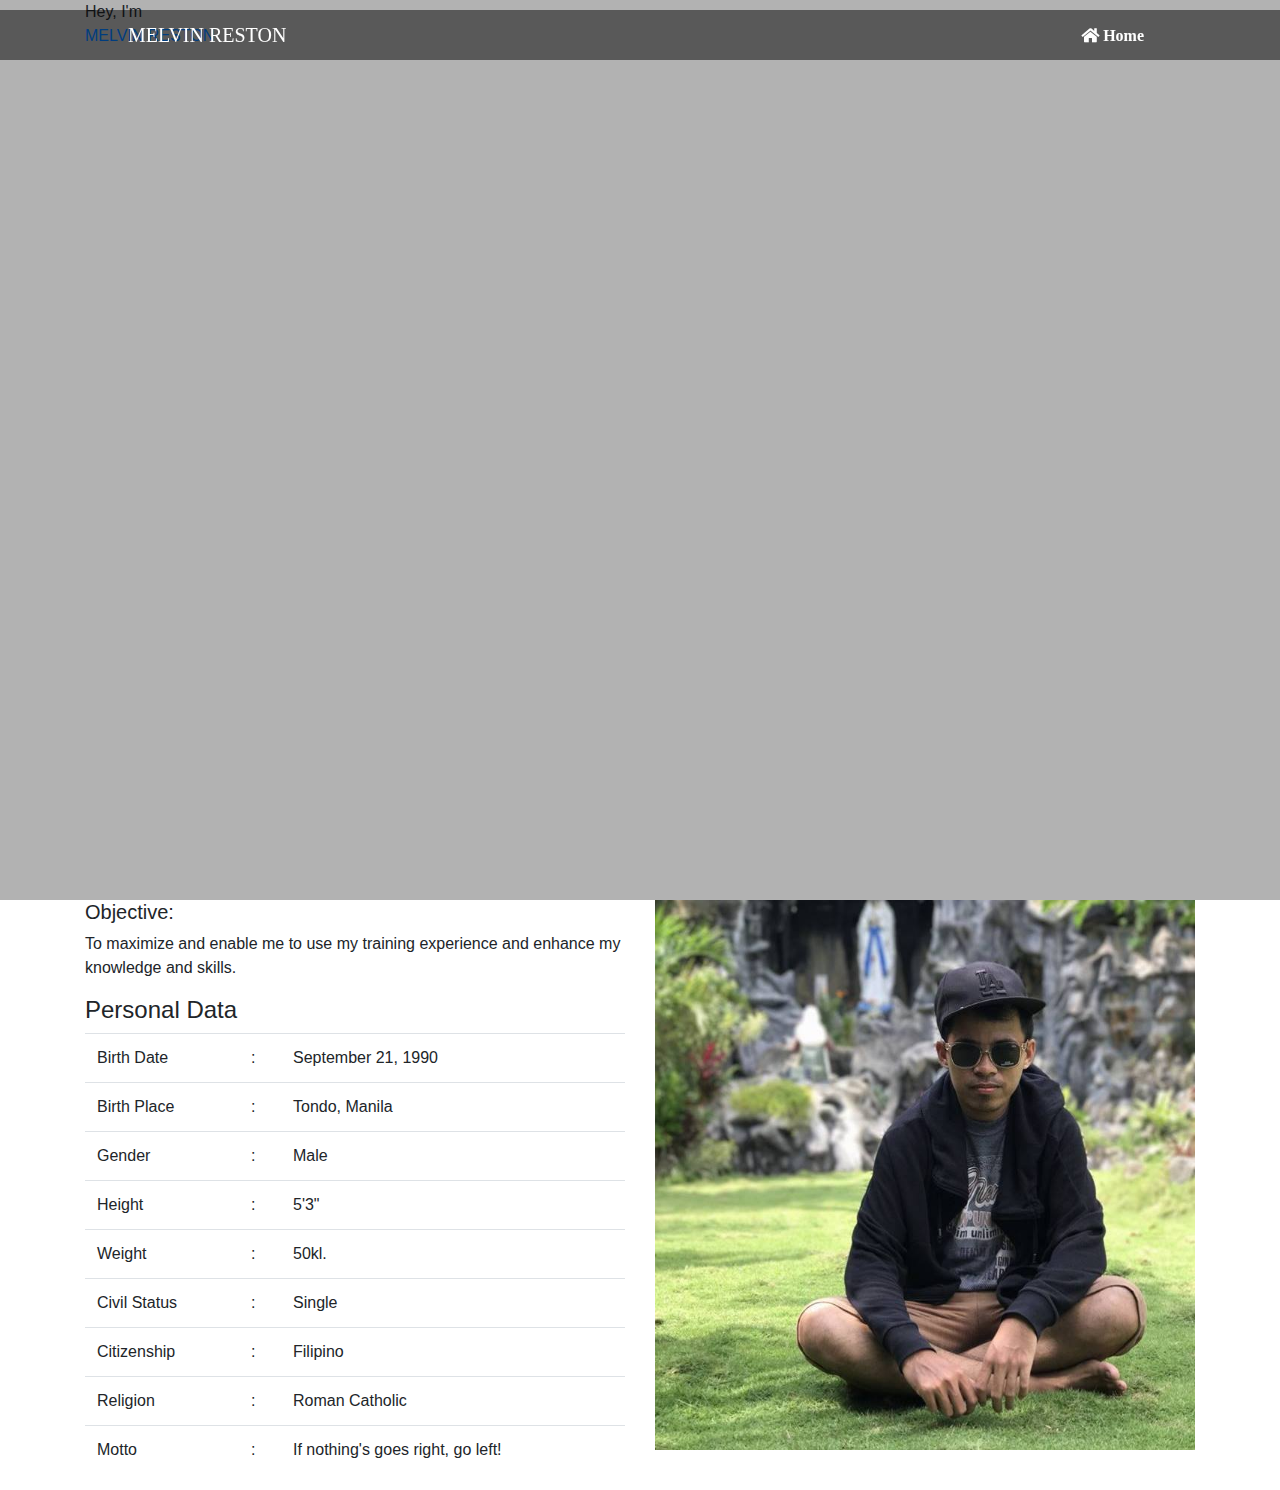
<file: explore.html>
<!DOCTYPE html>
<html>
<head>
	<title></title>
		<title>Melvin Reston</title>
		<meta charset="utf-8" name="viewport" content="width=device-width, initial-scale=1, maximum-scale=1, user-scalable=no">
		<link rel="icon" href="pictures/logo-icon.ico" type="image/gif" sizes="16x16">
		<!-- <link rel="stylesheet" type="text/css" href="style.css"> -->
		<link rel="stylesheet" type="text/css" href="bootstrap/css/bootstrap.min.css">
		<link rel="stylesheet" type="text/css" href="css/style.css">
		<link rel="stylesheet" type="text/css" href="fontawesome/css/all.css">
</head>
<body>

	<div class="banner">
		<div class="overlay">
			<nav class="navbar navbar-expand-lg navbar-custom fixed-top">
			  <a class="navbar-brand logo" href="index.html">MELVIN RESTON</a>
			  <button class="navbar-toggler" type="button" data-toggle="collapse" data-target="#navbarSupportedContent" aria-controls="navbarSupportedContent" aria-expanded="false" aria-label="Toggle navigation">
			    <span class="navbar-toggler-icon"></span>
			  </button>

			  <div class="collapse navbar-collapse" id="navbarSupportedContent">
			    
			    <div class="nav-right">
			    	<ul class="navbar-nav nav-right">
				      <li class="nav-item active hover">
				        <a class="nav-link color-white hover fa fa-home" href="index.html"> Home <span class="sr-only">(current)</span></a>
				      </li>
				    </ul>
			    </div>
			  </div>
			</nav>

			<div class="container banner-content">
				<div class="text-first">Hey, I'm</div>
				<a href="#info"><div class="my-Name animate-name text-uppercase">Melvin Reston</div></a>
				<div class="line-banner"></div>
			</div>
		</div>
	</div>

	<div class="info" id="info">
		<div class="container">
			<div class="row">
				<div class="col-md-6">
					<h5>Objective:</h5> 
					<p>To maximize and enable me to use my training experience and enhance my knowledge and skills.</p>
					<h4>Personal Data</h4>
					<table class="table">
					    <tbody>
					      <tr>
					        <td>Birth Date</td>
					        <td>:</td>
					        <td>September 21, 1990</td>
					      </tr>
					      <tr>
					        <td>Birth Place</td>
					        <td>:</td>
					        <td>Tondo, Manila</td>
					      </tr>
					      <tr>
					        <td>Gender</td>
					        <td>:</td>
					        <td>Male</td>
					      </tr>
					      <tr>
					        <td>Height</td>
					        <td>:</td>
					        <td>5'3"</td>
					      </tr>
					      <tr>
					        <td>Weight</td>
					        <td>:</td>
					        <td>50kl.</td>
					      </tr>
					      <tr>
					        <td>Civil Status</td>
					        <td>:</td>
					        <td>Single</td>
					      </tr>
					      <tr>
					        <td>Citizenship</td>
					        <td>:</td>
					        <td>Filipino</td>
					      </tr>
					      <tr>
					        <td>Religion</td>
					        <td>:</td>
					        <td>Roman Catholic</td>
					      </tr>
					      <tr>
					        <td>Motto</td>
					        <td>:</td>
					        <td>If nothing's goes right, go left!</td>
					      </tr>
					    </tbody>
					</table>
				</div>
				<div class="col-md-6 margin-auto">
					<img src="pictures/profile.jpg" width="100%" height="550px">
				</div>
			</div>
		</div>
	</div>
	
	<script src="bootstrap/js/jquery.js"></script>
	<script src="bootstrap/js/bootstrap.min.js"></script>
</body>
</html>
</file>
<file: style.css>
html{
	height: 100%;
}

.home {
	background:	url("pictures/background.jpg");
	background-size: cover;
	height: 100vh;
}

.overlay {
	background-color: rgba(0,0,0, .3);
	background-size: cover;
	height: 100vh;
}

.navbar-custom{
	background-color: rgba(0,0,0,0);
}

.nav-right{
	display: flex;
	justify-content: flex-end;
	width: 100%;
	color: white;
}

.color-white{
	color: white;
}

.hover:hover{
	font-weight: bold;
	color: white;
}

.logo:hover{
	font-weight: bold;
	color: white;
}

.logo {
	font-weight: 100;
	font-family: "barlow";
	color: white;
}

.profile-logo{
    position: absolute;
    top: 50%;
    left: 50%;
    -ms-transform: translate(-50%, -50%);
    transform: translate(-50%, -50%);
}

.name {
	letter-spacing: 4px;
	margin-top: 20px;
	text-align: center;
	font-size: 18pt;
}

.btn-explore{
	margin-top: 40px;
	padding: 15px !important;
	width: 250px;
	border-radius: 50px !important;	
	text-align: center;
	border: none;
	outline-color: white;
}

.btn-explore:hover{
	background-color: #8e0000;
	color: white;
}

.social{
	display: flex;
	justify-content: center;
	align-items: flex-end;
	margin-top: 20px;
}

.img-social{
	width: 30px;
	height: 30px;
	margin: 0 10px 0 10px;
	transition: all 3s;
  	transition-timing: ease-in-out; 
  	cursor: pointer;
}

.img-social:hover{
	transform: rotate(1080deg);
}

.skills{
	/*height: 100vh;*/
}

.animate:hover{
	transform: scale(1.8);
	margin-bottom: 40px;
}

.flex-center{
	display: flex;
	align-items: center;
}

.margin-top-100{
	margin-top: 100px;
}

.margin-top-10-percent{
	margin-top: 10%;
}

.margin-bottom-10-percent{
	margin-bottom: 10%;
}

.margin-bottom-5-percent{
	margin-bottom: 5%;
}

.ps{
	background: url(pictures/icons/ps.svg)center center no-repeat;
	height: 100px;
	width: 100px;
	background-size: cover;
	transition: all 1s;
}

.css{
	background: url(pictures/icons/css.svg)center center no-repeat;
	height: 100px;
	width: 100px;
	background-size: cover;
	transition: all 1s;
}

.html{
	background: url(pictures/icons/html.svg)center center no-repeat;
	height: 100px;
	width: 100px;
	background-size: cover;
	transition: all 1s;
}

.btn-view-details{
	width: 150px;
	margin-top: 30px;
	padding: 10px !important;
	border-radius: 100px !important;
	margin-bottom: 15px;
}

.btn-view-details:hover{
	background-color: #8e0000;
	color: white;
}

.Portfolio{
	/*height: 100vh;*/
}

.margin-top-5-percent{
	margin-top: 5%;
}

.img-1{
	background: url(pictures/1.jpeg)center center no-repeat;
	background-size: cover;
	width: 100%;
	height: 350px;
	margin-bottom: 15px;
}

.img-2{
	background: url(pictures/2.jpg)center center no-repeat;
	background-size: cover;
	width: 100%;
	height: 350px;
	margin-bottom: 15px;
}

.img-3{
	background: url(pictures/3.jpg)center center no-repeat;
	background-size: cover;
	width: 100%;
	height: 350px;
	margin-bottom: 15px;
}
</file>
<file: css/style.css>
html{
	height: 100%;
}

.home {
	background:	url("../pictures/background.jpg");
	background-size: cover;
	height: 100vh;
}

.overlay {
	background-color: rgba(0,0,0, .3);
	background-size: cover;
	height: 100vh;
}

.navbar-custom{
	margin-top: 10px;
	background-color: rgba(0,0,0,0.5);
	padding: 5px 10%;
}

.nav-right{
	display: flex;
	justify-content: flex-end;
	width: 100%;
	color: white;
}

.color-white{
	color: white;
}

.hover:hover{
	font-weight: bold;
	color: white;
}

.logo:hover{
	font-weight: bold;
	color: white;
}

.logo {
	font-weight: 100;
	font-family: "barlow";
	color: white;
}

.profile-logo{
    position: absolute;
    top: 50%;
    left: 50%;
    -ms-transform: translate(-50%, -50%);
    transform: translate(-50%, -50%);
}

.name {
	letter-spacing: 4px;
	margin-top: 20px;
	text-align: center;
	font-size: 18pt;
}

.btn-explore{
	margin-top: 40px;
	padding: 15px !important;
	width: 250px;
	border-radius: 50px !important;	
	text-align: center;
	border: none;
	outline-color: white;
}

.btn-explore:hover{
	background-color: #8e0000;
	color: white;
}

.social{
	display: flex;
	justify-content: center;
	align-items: flex-end;
	margin-top: 20px;
}

.img-social{
	width: 30px;
	height: 30px;
	margin: 0 10px 0 10px;
	transition: all 3s;
  	transition-timing: ease-in-out; 
  	cursor: pointer;
}

.img-social:hover{
	transform: rotate(1080deg);
}

.skills{
	/*height: 100vh;*/
}

.images-page-custom{
	padding: 50px;
}

.images-header{
	margin-top: 50px;
	padding: 50px;
	border-bottom: 10px solid #8e0000;
}

.image-title{
	font-family: "barlow";
}


.close{
	justify-content: flex-end;
}

.img-tarp-1{
	background: url("../pictures/1.jpeg") center center no-repeat;
	background-size: cover;
	height: 250px;
	width: 100%;
}

.img-tarp-2{
	background: url("../pictures/2.jpg") center center no-repeat;
	background-size: cover;
	height: 250px;
	width: 100%;
}

.img-tarp-3{
	background: url("../pictures/3.jpg") center center no-repeat;
	background-size: cover;
	height: 250px;
	width: 100%;
}

.img-tarp-4{
	background: url("../pictures/4.jpg") center center no-repeat;
	background-size: cover;
	height: 500px;
	width: 100%;
}
.img-tarp-5{
	background: url("../pictures/5.jpg") center center no-repeat;
	background-size: cover;
	height: 250px;
	width: 100%;
}

.img-tarp-6{
	background: url("../pictures/6.jpg") center center no-repeat;
	background-size: cover;
	height: 250px;
	width: 100%;
}
.img-tarp-7{
	background: url("../pictures/1.jpeg") center center no-repeat;
	background-size: cover;
	height: 250px;
	width: 100%;
}
.animate:hover{
	transform: scale(1.8);
	margin-bottom: 40px;
}

.flex-center{
	display: flex;
	align-items: center;
}

.margin-top-100{
	margin-top: 100px;
}

.margin-top-10-percent{
	margin-top: 10%;
}

.margin-bottom-10-percent{
	margin-bottom: 10%;
}

.margin-bottom-5-percent{
	margin-bottom: 5%;
}

.ps{
	background: url(../pictures/icons/ps.svg)center center no-repeat;
	height: 100px;
	width: 100px;
	background-size: cover;
	transition: all 1s;
	cursor: pointer;
}

.css{
	background: url(../pictures/icons/css.svg)center center no-repeat;
	height: 100px;
	width: 100px;
	background-size: cover;
	transition: all 1s;
	cursor: pointer;
}

.html{
	background: url(../pictures/icons/html.svg)center center no-repeat;
	height: 100px;
	width: 100px;
	background-size: cover;
	transition: all 1s;
	cursor: pointer;
}

.btn-view-details{
	width: 150px;
	margin-top: 30px;
	padding: 10px !important;
	border-radius: 100px !important;
	margin-bottom: 15px;
}

.btn-view-details:hover{
	background-color: #8e0000;
	color: white;
}

.Portfolio{
	/*height: 100vh;*/
	margin: 20% 0;
}

.description{
	text-indent: 50px;
}

.title{
	margin-bottom: 20px;
}

.effect-layla{
	width: 100%;
}

.margin-top-5-percent{
	margin-top: 5%;
}

.margin-top-50{
	margin-top: 50px;
}

.img-container {
    position: relative;
    width: 50%;
}

.img-container:hover .image {
  opacity: 0.3;
}

.img-container:hover .middle {
  opacity: 1;
}

.middle {
  transition: 1s ease;
  opacity: 0;
  position: absolute;
  top: 50%;
  left: 50%;
  transform: translate(-50%, -50%);
  -ms-transform: translate(-50%, -50%);
  text-align: center;
}

.image{
	opacity: 1;
  	display: block;
  	width: 100%;
 	height: 350px;
  	transition: 1s ease;
  	backface-visibility: hidden;
	margin-bottom: 15px;
}

.text {
  color: black;
  font-size: 15px;
  padding: 16px 32px;
  font-family: "barlow";
}

.btn-view-more{
	padding: 10px;
	width: 100%;
	background-color: white;
	color: black;
	box-shadow: 4px 4px 4px grey;
	border: none;
}

.btn-view-more:hover{
	background-color: #8e0000;
	color: white;
	box-shadow: none;
}

.img-2{
	background: url(pictures/2.jpg)center center no-repeat;
	background-size: cover;
	width: 100%;
	height: 350px;
	margin-bottom: 15px;
}

.img-3{
	background: url(pictures/3.jpg)center center no-repeat;
	background-size: cover;
	width: 100%;
	height: 350px;
	margin-bottom: 15px;
}

.middle {
  transition: .5s ease;
  opacity: 0;
  position: absolute;
  top: 50%;
  left: 50%;
  transform: translate(-50%, -50%);
  -ms-transform: translate(-50%, -50%);
  text-align: center;
}

.map-size{
	width: 100%;
	height: 100vh;
}

.contact-Us{
	width: 350px;
	height: 450px;
	background-image: radial-gradient(circle, #ff7373, #ae1b1b, #7a0000);
	margin-top: 15%;
	margin-left: 15%;
	padding: 30px;
}

.title{
	margin-top: 100px;
}

.flex-absolute{
	position: absolute;
}

.line1{
	width: 100%;
	background-color: white;
	height: 1px;
	margin-bottom: 30px;
}

.line2{
	width: 100px;
	background-color: white;
	height: 5px;
	margin-bottom: 20px;
}

.get-in-touch{
	font-family: "barlow";
	font-size: 24pt;
	color: white;
}

.text{
	width: 100%;
	border-radius: 0;
}

/* form begins */

.input-container {
    display: -ms-flexbox; /* IE10 */
    display: flex;
    width: 100%;
    margin-bottom: 15px;
}

.icon {
    padding: 10px;
    color: white;
    min-width: 50px;
    text-align: center;
}

.input-field {
    width: 100%;
    padding: 10px;
    outline: none;
    border: none;
    border-bottom: 1px solid white;
    background-color: rgba(0,0,0,0);
    color: white;
}

.btn-send{
	width: 100%;
	color: #8e0000;
	padding: 15px;
	border: none;
}

.btn-send:hover{
	background-color: #ffb400;
}

::placeholder {
    color: white;
    opacity: .5; /* Firefox */
}

:-ms-input-placeholder { /* Internet Explorer 10-11 */
   color: white;
}

::-ms-input-placeholder { /* Microsoft Edge */
   color: white;
}

@media (max-width: 900px) and (min-width: 300px)
{
	.contact-Us{
		width: 350px;
		height: 450px;
		background-image: radial-gradient(circle, #ff7373, #ae1b1b, #7a0000);
		padding: 30px;
	}
}

/* form ends */

/* overlay effects */
</file>
